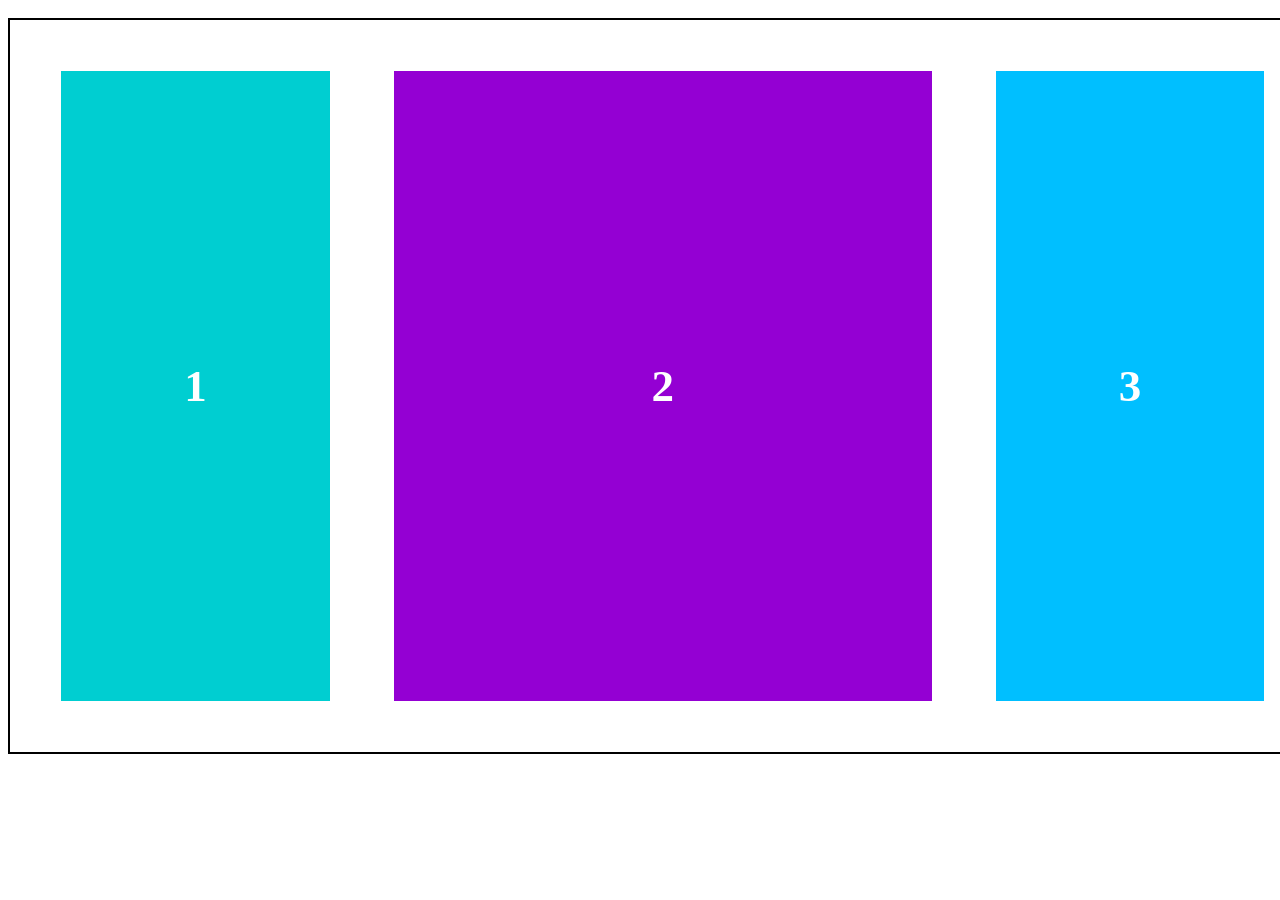
<file: drieluik/index.html>
<!DOCTYPE html>
<html>
<head>
<link rel="stylesheet" href="css/style.css">
</head>
<body>
<main>
  <section class="vak1">1</section>  
  <section class="vak2">2</section> 
  <section class="vak3">3</section> 
</main>
</body>
</html>
</file>
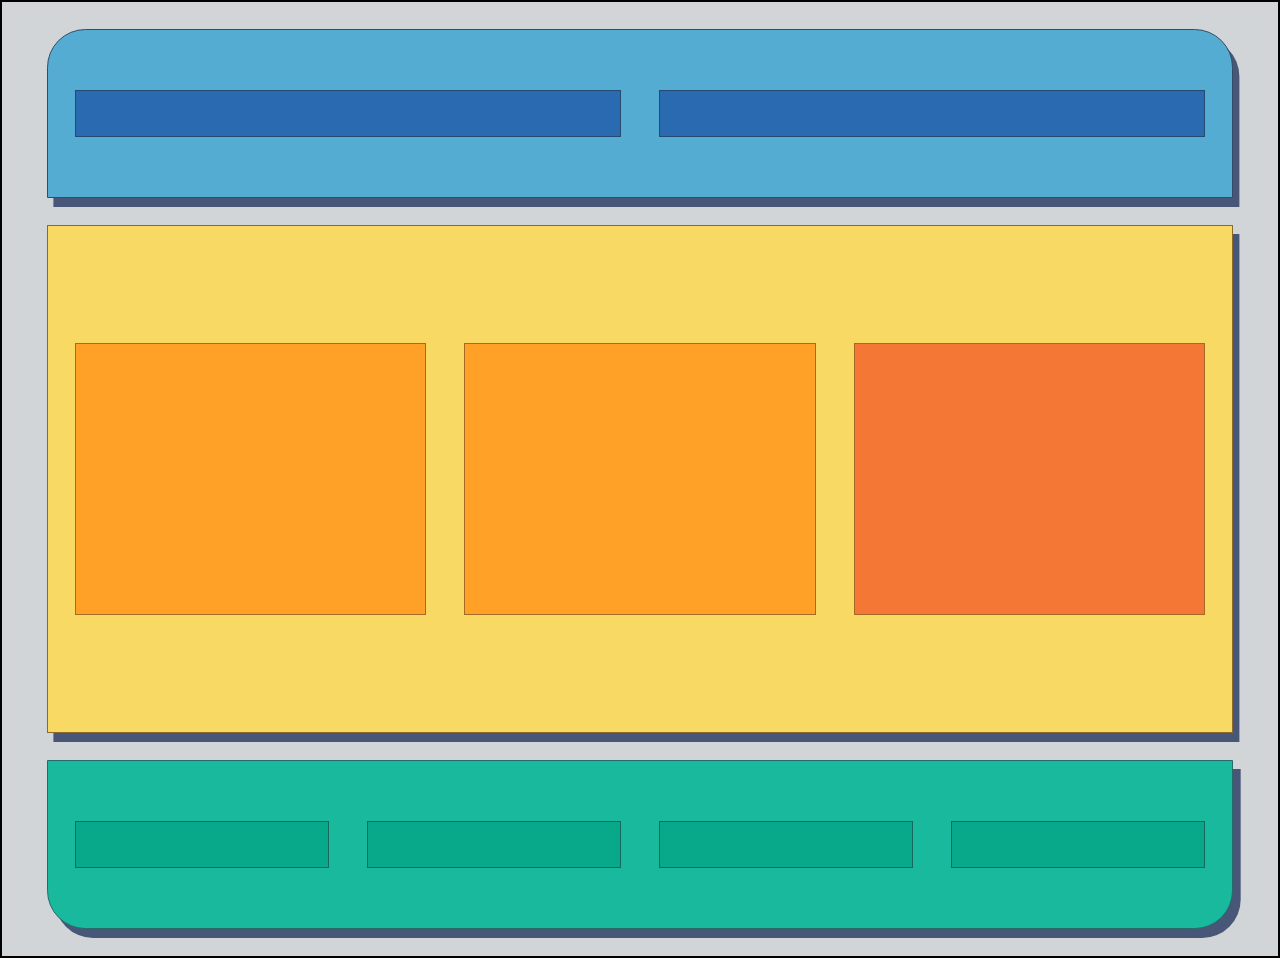
<file: hamburger/index.html>
<!DOCTYPE html>
<html>
<head>
 <link rel="stylesheet" href="css/style.css">
</head>
<body>
<header>
	<h1></h1>
	<nav></nav>
</header>
<main>
	<article></article>
	<article></article>
	<aside></aside>
</main>
<footer>
	<ul>
		<li></li>
		<li></li>
		<li></li>
		<li></li>
	</ul>
</footer>
</body>
</html>
</file>
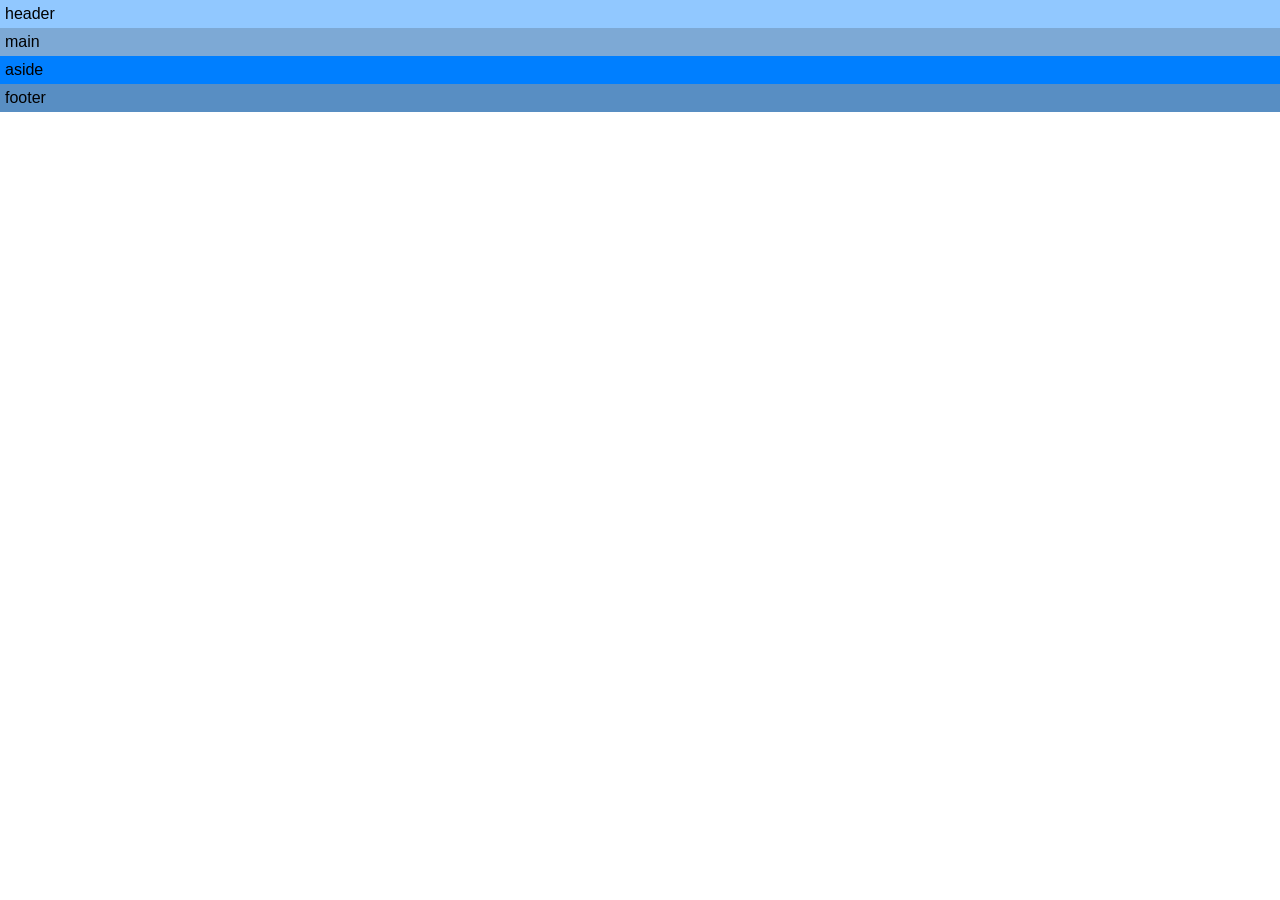
<file: page-layout/index.html>
<!DOCTYPE html>
<html>
<head>
<link rel="stylesheet" href="css/style.css">
</head>
<body>
<header>
   header
</header>
<main>
  main
</main>
<aside>
  aside
</aside>
<footer>
  footer
</footer>
</body>
</html>
</file>
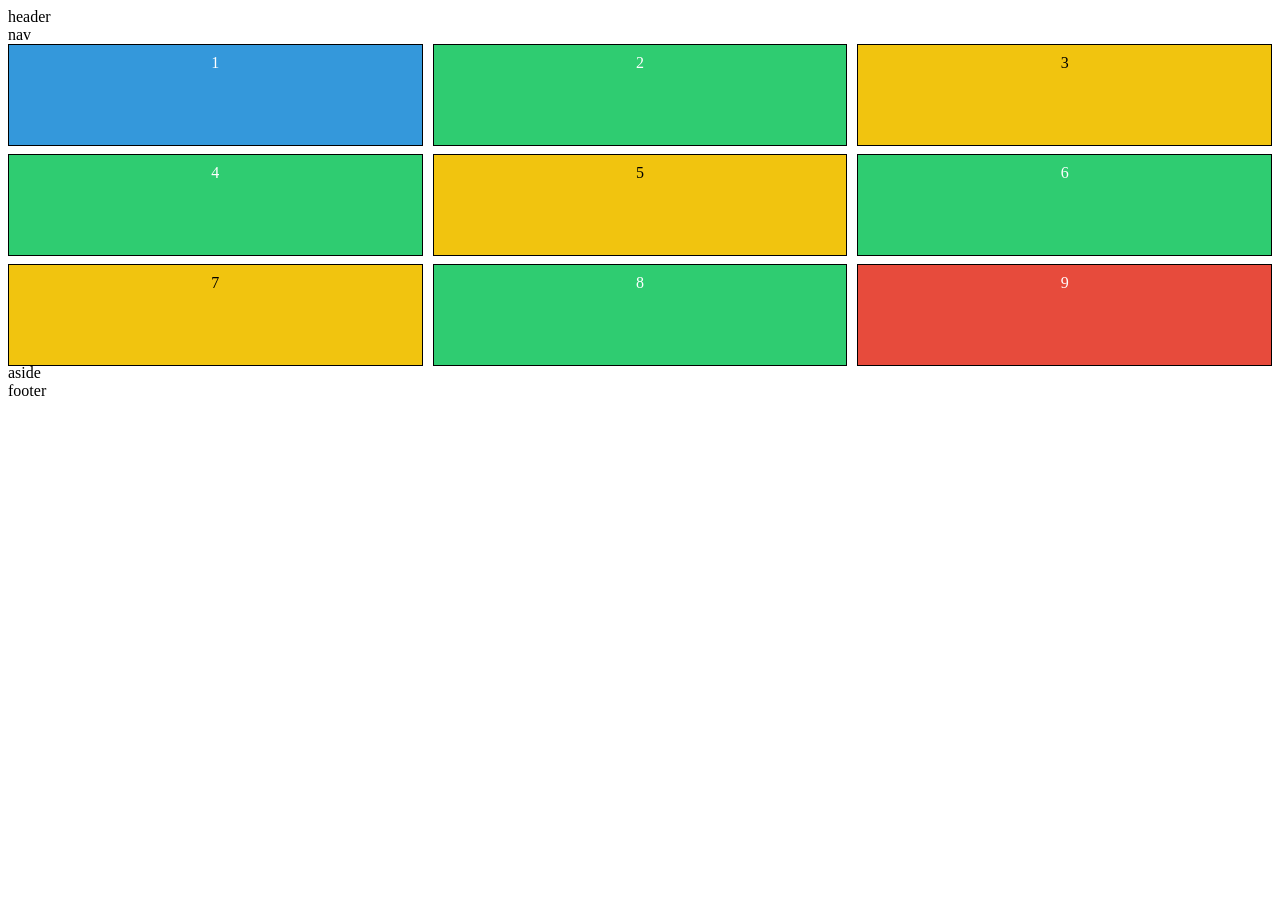
<file: pretty-colors/index.html>
<!DOCTYPE html>
<html>
<head>
  <link rel="stylesheet" href="css/style.css">
</head>
<body>
    <header>
       header
    </header>
    <nav>
      nav
    </nav>
    <main>
      <article>1</article>
      <article>2</article>
      <article>3</article>
      <article>4</article>
      <article>5</article>
      <article>6</article>
      <article>7</article>
      <article>8</article>
      <article>9</article>
    </main>
    <aside>
      aside
    </aside>
    <footer>
       footer
    </footer>
</body>
</html>
</file>
<file: drieluik/css/style.css>
main {
    display: grid;
    grid-template-columns: 1fr 2fr 1fr;
    justify-items: center;
    gap: 5vw;
    width: 94vw;
    margin: 2vh auto;
    padding: 4vw;
    border: 2px solid black;
}
section {
    display: grid;
    place-items: center;
    width: 100%;
    height: 70vh;
    color: white;
    font-size: 5vh;
    font-weight: bold;
}
.vak1 {
    background-color: darkturquoise;
}
.vak2 {
    background-color: darkviolet;
}
.vak3 {
    background-color: deepskyblue;
}
</file>
<file: hamburger/css/style.css>
body {
    min-height: 100vh;
    margin:0;
    display: grid;
    grid-template-rows: 1fr 3fr 1fr;
    gap: 3vh;
    padding: 3vh 3.5vw;
    background-color: #d1d5d8;
    border: 2px solid black;
}
header {
    display: grid;
    grid-template-columns: 1fr 1fr;
    gap: 3vw;
    align-items: center;
    padding: 3vh;
    background-color: #54acd2;
    border: 1px solid #344b68;
    border-radius: 3vw 3vw 0 0;
    box-shadow: 0.5vw 1vh #485778;
}
main {
    display: grid;
    grid-template-columns: 1fr 1fr 1fr;
    gap: 3vw;
    align-items: center;

    padding: 3vh;
    background-color: #f7d964;
    border: 1px solid #8b6a2a;
    box-shadow: 0.5vw 1vh #485778;
}
footer {
    display: grid;
    align-items: center;
    padding: 3vh;
    background-color: #19b99e;
    border: 1px solid #276b68;
    border-radius: 0 0 3vw 3vw;
    box-shadow: 0.6vw 1vh #485778;
}
h1,
nav {
    background-color: #296ab0;
    border: 1px solid #244a70;
    min-height: 5vh;
} 
article,
aside {
    background-color: #ffa126;
    border: 1px solid #a66a24;
    min-height: 30vh;
}
aside {
    background-color: #f47735;
}
ul {
    display: grid;
    grid-template-columns: repeat(4, 1fr);
    gap: 3vw;
    margin: 0;
    padding: 0;
    list-style: none;
}
li {
    background-color: #08a98b;
    border: 1px solid #17685c;
    min-height: 5vh;
}
</file>
<file: page-layout/css/style.css>
body {
    min-height: 100vh;
    margin: 0;
    grid-template-columns: 4fr 1fr;
    grid-template-rows: 1fr 1fr 1fr;
    grid-template-areas:
        "header header"
        "main aside"
        "footer footer";
}
header{
    grid-area: header;
    padding: 5px;
    font-family: Arial, sans-serif;
    background-color: #91c8ff;
}
main{
    grid-area: main;
    padding: 5px;
    font-family: Arial, sans-serif;
    background-color: #7da9d5;
}
aside{
    grid-area: aside;
    padding: 5px;
    font-family: Arial, sans-serif;
    background-color: #007fff;
}
footer{
    grid-area: footer;
    padding: 5px;
    font-family: Arial, sans-serif;
    background-color: #588ec3;
}
</file>
<file: pretty-colors/css/style.css>
body{
    min-height: 100vh;
}
header{

}
nav {

}
main {
   display: grid;
   grid-template-columns: repeat(3, 1fr);
   grid-template-rows: repeat(3,100px);
   gap: 10px;
}
article {
    border: 1px solid black;
    height: 100px;
    text-align: center;
    line-height: 35px;
}
article:nth-child(even) {
    background-color: #2fcc71;
    color: white;
}
article:nth-child(odd) {
    background-color: #f1c40f;
    color: black;
}
article:first-child {
    background-color: #3498db;
    color: white;
}
article:last-child {
    background-color: #e74b3c;
    color: white;
}
aside{

}
footer{

}
</file>
